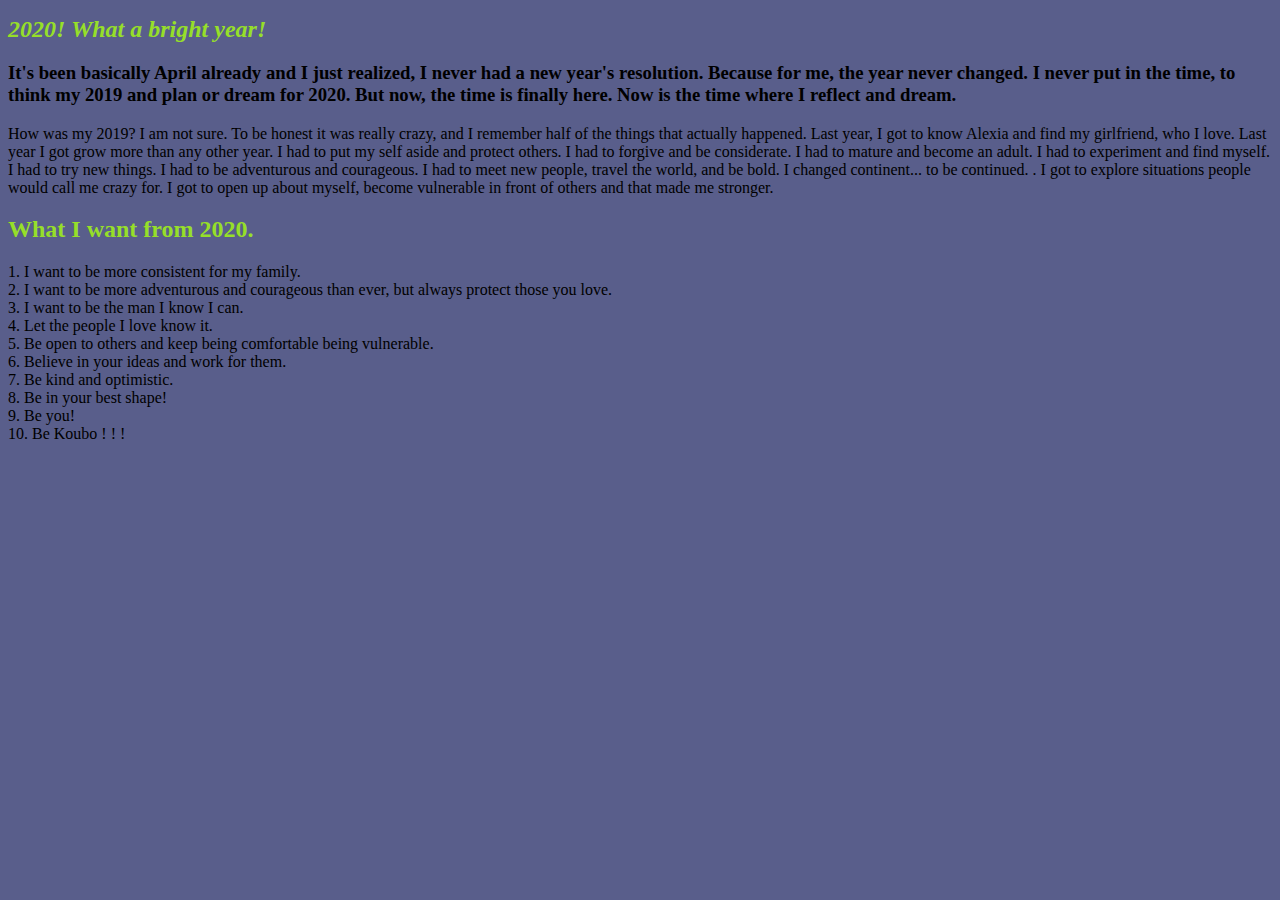
<file: pages/2020Resolution.html>
<!DOCTYPE html>
<html>

  <head>
    <meta charset="utf-8">
    <title> My 2020 Resolution </title>
    <link rel="stylesheet" href="../styles.css">
  </head>

  <body>
<h1 class='info'> 2020! What a bright year! </h1>

<h3> It's been basically April already and I just realized, I never had a new year's resolution.
  Because for me, the year never changed. I never put in the time, to think my 2019 and plan or dream for 2020.
   But now, the time is finally here. Now is the time where I reflect and dream.
</h3>

<p>
How was my 2019? I am not sure. To be honest it was really crazy, and I remember half of the things that actually happened.
 Last year, I got to know Alexia and find my girlfriend, who I love. Last year I got grow more than any other year. I had to put my self aside
 and protect others. I had to forgive and be considerate. I had to mature and become an adult. I had to experiment and find myself.
  I had to try new things. I had to be adventurous and courageous. I had to meet new people, travel the world, and be bold. I changed continent... to be continued. .
I got to explore situations people would call me crazy for. I got to open up about myself, become vulnerable in front of others and that made me stronger.
</p>
<h2> What I want from 2020.</h2>
<p>
  1. I want to be more consistent for my family. <br>
  2. I want to be more adventurous and courageous than ever, but always protect those you love. <br>
  3. I want to be the man I know I can.<br>
  4. Let the people I love know it.<br>
  5. Be open to others and keep being comfortable being vulnerable.<br>
  6. Believe in your ideas and work for them.<br>
  7. Be kind and optimistic.<br>
  8. Be in your best shape!<br>
  9. Be you!<br>
  10. Be Koubo ! ! !<br>
</p>
</file>
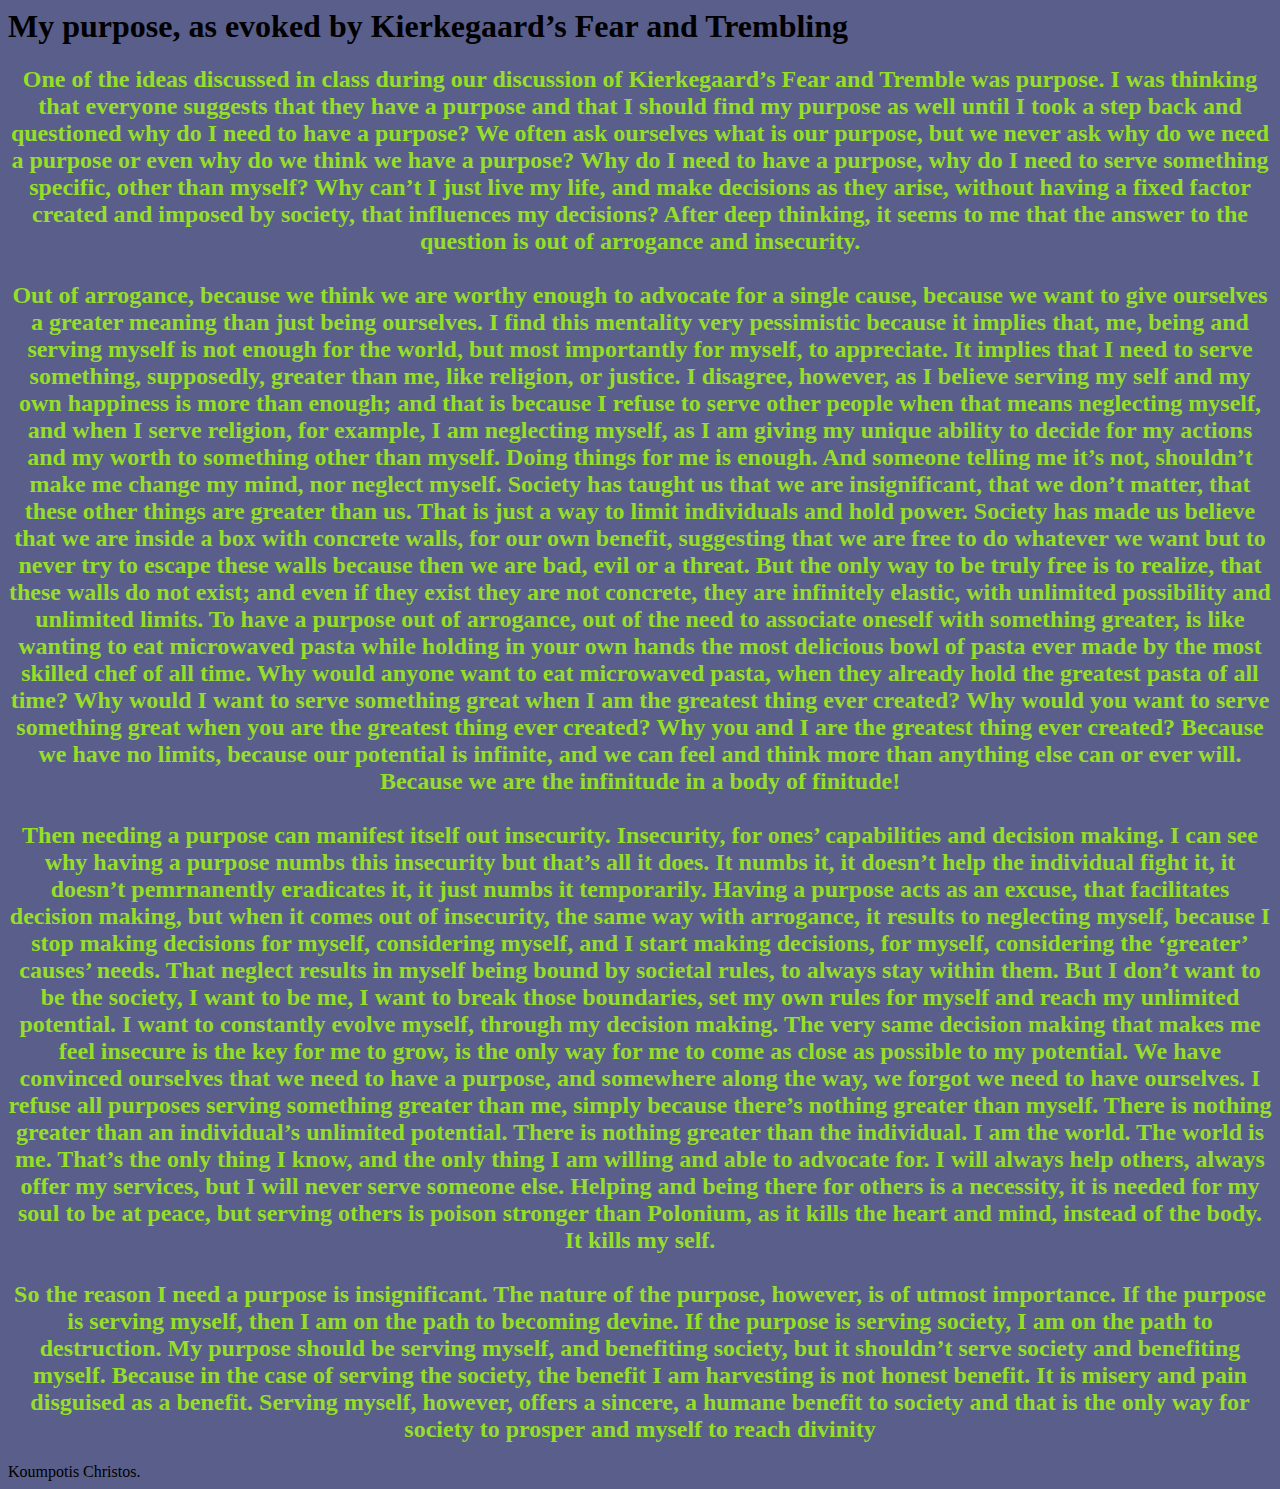
<file: pages/essayPurpose.html>
<html>
<head>

  <meta charset="utf-8">
  <title> Personal Essays about life</title>
  <link rel="stylesheet" href="../styles.css">

</head>
<body>
  <h1>My purpose, as evoked by Kierkegaard’s Fear and Trembling</h1>

  <h2 class='purpose'>
    One of the ideas discussed in class during our discussion of Kierkegaard’s Fear and
Tremble was purpose. I was thinking that everyone suggests that they have a purpose and that I
should find my purpose as well until I took a step back and questioned why do I need to have a
purpose? We often ask ourselves what is our purpose, but we never ask why do we need a
purpose or even why do we think we have a purpose? Why do I need to have a purpose, why do I
need to serve something specific, other than myself? Why can’t I just live my life, and make
decisions as they arise, without having a fixed factor created and imposed by society, that
influences my decisions? After deep thinking, it seems to me that the answer to the question is
out of arrogance and insecurity.<br> <br>

Out of arrogance, because we think we are worthy enough to advocate for a single cause,
because we want to give ourselves a greater meaning than just being ourselves. I find this
mentality very pessimistic because it implies that, me, being and serving myself is not enough
for the world, but most importantly for myself, to appreciate. It implies that I need to serve
something, supposedly, greater than me, like religion, or justice. I disagree, however, as I believe
serving my self and my own happiness is more than enough; and that is because I refuse to serve
other people when that means neglecting myself, and when I serve religion, for example, I am
neglecting myself, as I am giving my unique ability to decide for my actions and my worth to
something other than myself. Doing things for me is enough. And someone telling me it’s not,
shouldn’t make me change my mind, nor neglect myself. Society has taught us that we are
insignificant, that we don’t matter, that these other things are greater than us. That is just a way
to limit individuals and hold power. Society has made us believe that we are inside a box with
concrete walls, for our own benefit, suggesting that we are free to do whatever we want but to
never try to escape these walls because then we are bad, evil or a threat. But the only way to be
truly free is to realize, that these walls do not exist; and even if they exist they are not concrete,
they are infinitely elastic, with unlimited possibility and unlimited limits. To have a purpose out
of arrogance, out of the need to associate oneself with something greater, is like wanting to eat
microwaved pasta while holding in your own hands the most delicious bowl of pasta ever made
by the most skilled chef of all time. Why would anyone want to eat microwaved pasta, when
they already hold the greatest pasta of all time? Why would I want to serve something great
when I am the greatest thing ever created? Why would you want to serve something great when
you are the greatest thing ever created? Why you and I are the greatest thing ever created?
Because we have no limits, because our potential is infinite, and we can feel and think more than
anything else can or ever will. Because we are the infinitude in a body of finitude!

<br> <br>
Then needing a purpose can manifest itself out insecurity. Insecurity, for ones’
capabilities and decision making. I can see why having a purpose numbs this insecurity but that’s
all it does. It numbs it, it doesn’t help the individual fight it, it doesn’t pemrnanently eradicates it,
it just numbs it temporarily. Having a purpose acts as an excuse, that facilitates decision making,
but when it comes out of insecurity, the same way with arrogance, it results to neglecting myself,
because I stop making decisions for myself, considering myself, and I start making decisions, for
myself, considering the ‘greater’ causes’ needs. That neglect results in myself being bound by
societal rules, to always stay within them. But I don’t want to be the society, I want to be me, I
want to break those boundaries, set my own rules for myself and reach my unlimited potential. I
want to constantly evolve myself, through my decision making. The very same decision making
that makes me feel insecure is the key for me to grow, is the only way for me to come as close as
possible to my potential. We have convinced ourselves that we need to have a purpose, and
somewhere along the way, we forgot we need to have ourselves. I refuse all purposes serving
something greater than me, simply because there’s nothing greater than myself. There is nothing
greater than an individual’s unlimited potential. There is nothing greater than the individual. I am
the world. The world is me. That’s the only thing I know, and the only thing I am willing and
able to advocate for. I will always help others, always offer my services, but I will never serve
someone else. Helping and being there for others is a necessity, it is needed for my soul to be at
peace, but serving others is poison stronger than Polonium, as it kills the heart and mind, instead
of the body. It kills my self. <br> <br>


So the reason I need a purpose is insignificant. The nature of the purpose, however, is of
utmost importance. If the purpose is serving myself, then I am on the path to becoming devine. If
the purpose is serving society, I am on the path to destruction. My purpose should be serving
myself, and benefiting society, but it shouldn’t serve society and benefiting myself. Because in
the case of serving the society, the benefit I am harvesting is not honest benefit. It is misery and
pain disguised as a benefit. Serving myself, however, offers a sincere, a humane benefit to
society and that is the only way for society to prosper and myself to reach divinity
  </h2>
</body>
<footer>
Koumpotis Christos.
</footer>
</html>
</file>
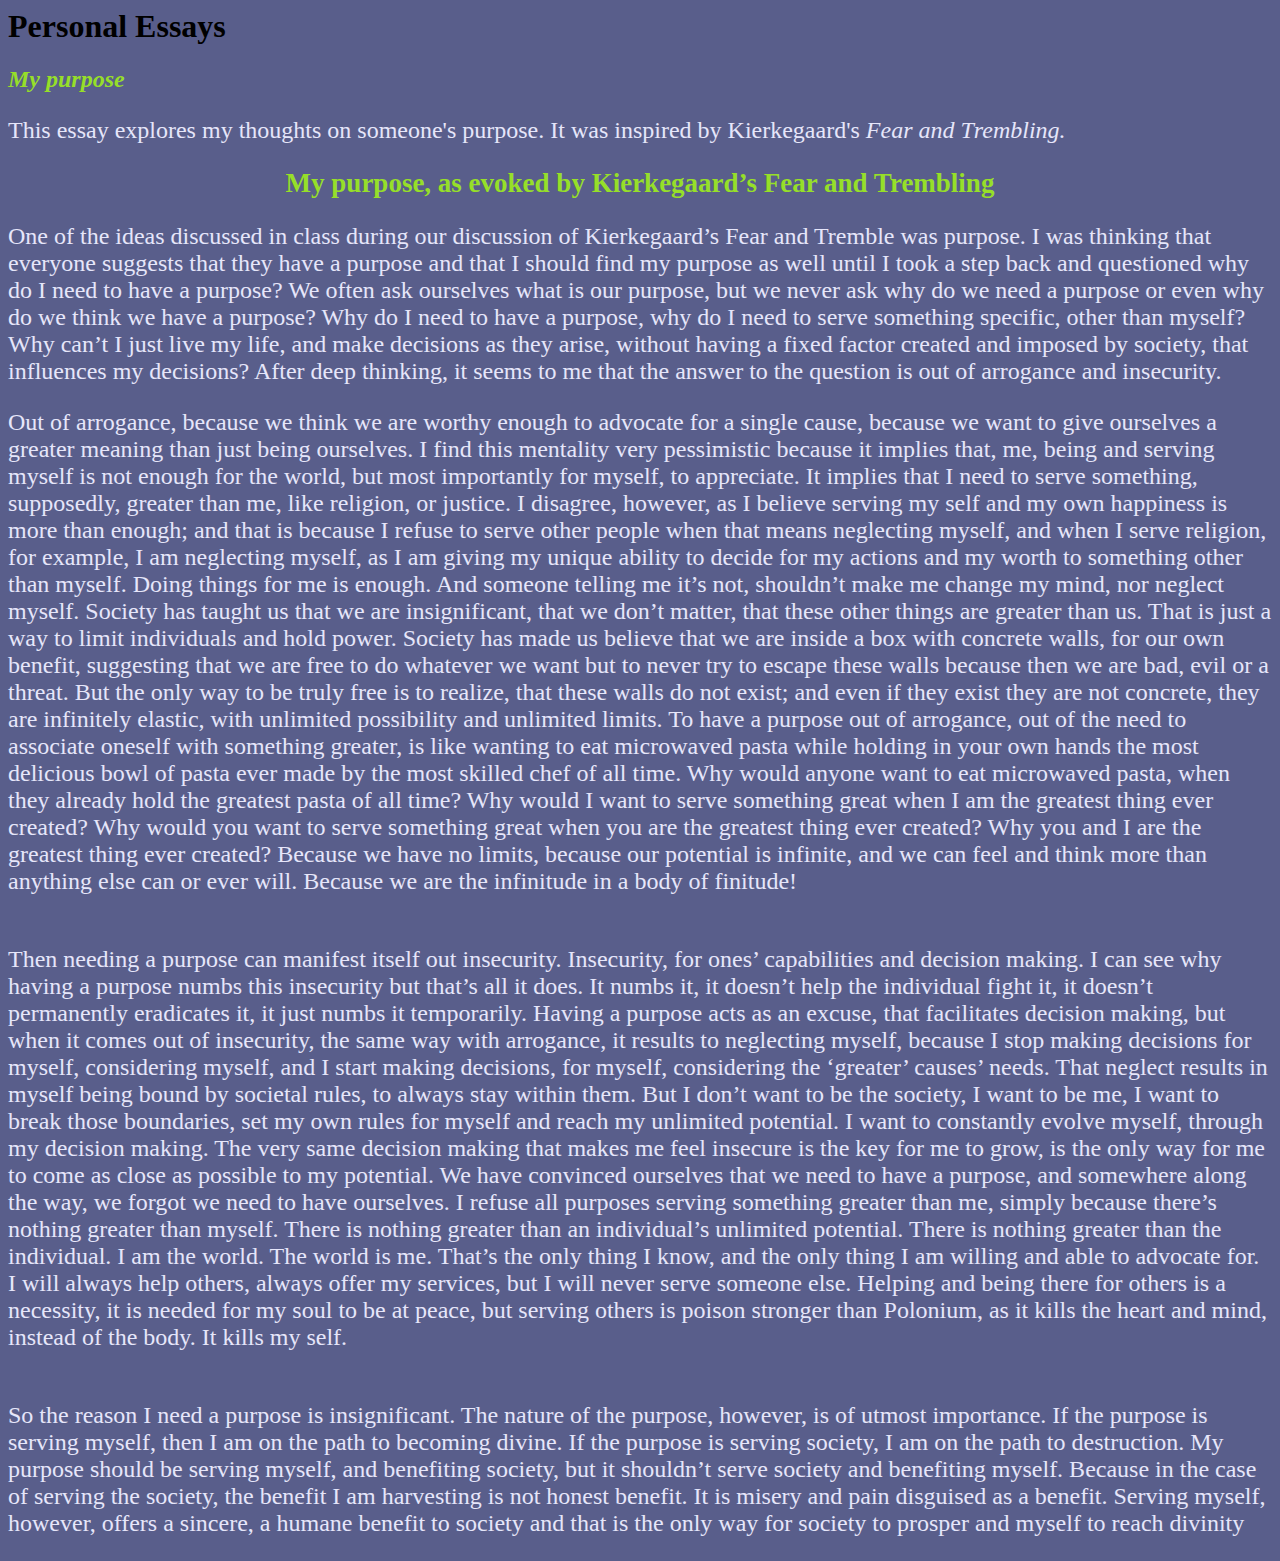
<file: pages/essaysPage.html>
<html>
<head>

  <meta charset="utf-8">
  <title> Personal Essays about life</title>
  <link rel="stylesheet" href="../styles.css">

</head>
<h1> Personal Essays </h1>
<h2 class='info'> My purpose </h2>
<p class='passage'> This essay explores my thoughts on someone's purpose. It was inspired by Kierkegaard's <em>Fear and Τrembling. </em></p>
<h1 class='essayTitle'>My purpose, as evoked by Kierkegaard’s Fear and Trembling</h1>

<p class='text'>
  One of the ideas discussed in class during our discussion of Kierkegaard’s Fear and
Tremble was purpose. I was thinking that everyone suggests that they have a purpose and that I
should find my purpose as well until I took a step back and questioned why do I need to have a
purpose? We often ask ourselves what is our purpose, but we never ask why do we need a
purpose or even why do we think we have a purpose? Why do I need to have a purpose, why do I
need to serve something specific, other than myself? Why can’t I just live my life, and make
decisions as they arise, without having a fixed factor created and imposed by society, that
influences my decisions? After deep thinking, it seems to me that the answer to the question is
out of arrogance and insecurity.<br>
</p><p class='text'>
Out of arrogance, because we think we are worthy enough to advocate for a single cause,
because we want to give ourselves a greater meaning than just being ourselves. I find this
mentality very pessimistic because it implies that, me, being and serving myself is not enough
for the world, but most importantly for myself, to appreciate. It implies that I need to serve
something, supposedly, greater than me, like religion, or justice. I disagree, however, as I believe
serving my self and my own happiness is more than enough; and that is because I refuse to serve
other people when that means neglecting myself, and when I serve religion, for example, I am
neglecting myself, as I am giving my unique ability to decide for my actions and my worth to
something other than myself. Doing things for me is enough. And someone telling me it’s not,
shouldn’t make me change my mind, nor neglect myself. Society has taught us that we are
insignificant, that we don’t matter, that these other things are greater than us. That is just a way
to limit individuals and hold power. Society has made us believe that we are inside a box with
concrete walls, for our own benefit, suggesting that we are free to do whatever we want but to
never try to escape these walls because then we are bad, evil or a threat. But the only way to be
truly free is to realize, that these walls do not exist; and even if they exist they are not concrete,
they are infinitely elastic, with unlimited possibility and unlimited limits. To have a purpose out
of arrogance, out of the need to associate oneself with something greater, is like wanting to eat
microwaved pasta while holding in your own hands the most delicious bowl of pasta ever made
by the most skilled chef of all time. Why would anyone want to eat microwaved pasta, when
they already hold the greatest pasta of all time? Why would I want to serve something great
when I am the greatest thing ever created? Why would you want to serve something great when
you are the greatest thing ever created? Why you and I are the greatest thing ever created?
Because we have no limits, because our potential is infinite, and we can feel and think more than
anything else can or ever will. Because we are the infinitude in a body of finitude!
</p>
<p class='text'>
<br>
Then needing a purpose can manifest itself out insecurity. Insecurity, for ones’
capabilities and decision making. I can see why having a purpose numbs this insecurity but that’s
all it does. It numbs it, it doesn’t help the individual fight it, it doesn’t permanently eradicates it,
it just numbs it temporarily. Having a purpose acts as an excuse, that facilitates decision making,
but when it comes out of insecurity, the same way with arrogance, it results to neglecting myself,
because I stop making decisions for myself, considering myself, and I start making decisions, for
myself, considering the ‘greater’ causes’ needs. That neglect results in myself being bound by
societal rules, to always stay within them. But I don’t want to be the society, I want to be me, I
want to break those boundaries, set my own rules for myself and reach my unlimited potential. I
want to constantly evolve myself, through my decision making. The very same decision making
that makes me feel insecure is the key for me to grow, is the only way for me to come as close as
possible to my potential. We have convinced ourselves that we need to have a purpose, and
somewhere along the way, we forgot we need to have ourselves. I refuse all purposes serving
something greater than me, simply because there’s nothing greater than myself. There is nothing
greater than an individual’s unlimited potential. There is nothing greater than the individual. I am
the world. The world is me. That’s the only thing I know, and the only thing I am willing and
able to advocate for. I will always help others, always offer my services, but I will never serve
someone else. Helping and being there for others is a necessity, it is needed for my soul to be at
peace, but serving others is poison stronger than Polonium, as it kills the heart and mind, instead
of the body. It kills my self. <br> <br>
</p>
<p class='text'>
So the reason I need a purpose is insignificant. The nature of the purpose, however, is of
utmost importance. If the purpose is serving myself, then I am on the path to becoming divine. If
the purpose is serving society, I am on the path to destruction. My purpose should be serving
myself, and benefiting society, but it shouldn’t serve society and benefiting myself. Because in
the case of serving the society, the benefit I am harvesting is not honest benefit. It is misery and
pain disguised as a benefit. Serving myself, however, offers a sincere, a humane benefit to
society and that is the only way for society to prosper and myself to reach divinity
</p>

</html>
</file>
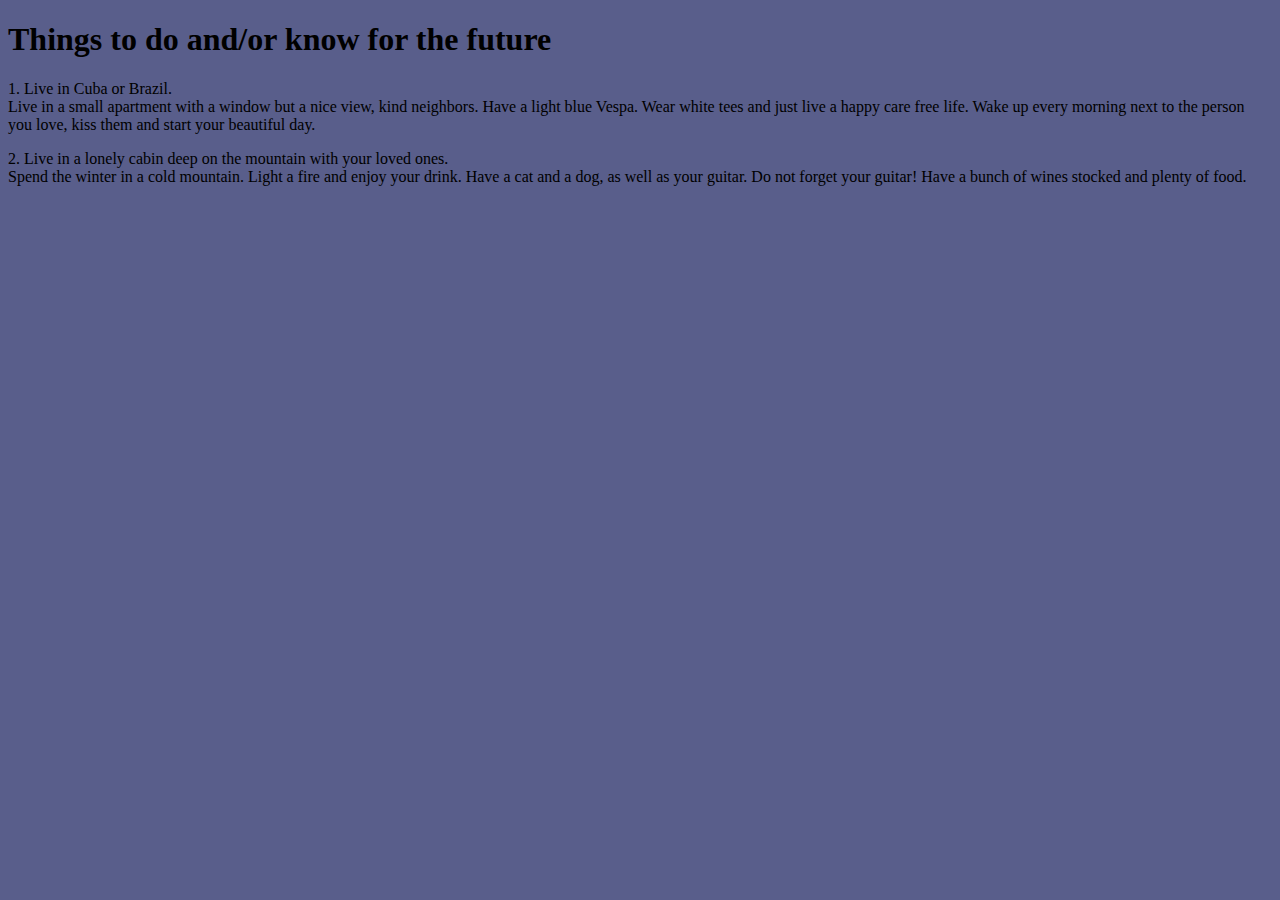
<file: pages/forFuture.html>
<!DOCTYPE html>
<html>

  <head>
    <meta charset="utf-8">
    <title> Things I want to do in the future </title>
    <link rel="stylesheet" href="../styles.css">
  </head>

  <body>
<h1> Things to do and/or know for the future</h1>
<p> 1. Live in Cuba or Brazil. <br>
  Live in a small apartment with a window but a nice view, kind neighbors.
  Have a light blue Vespa. Wear white tees and just live a happy care free life.
Wake up every morning next to the person you love, kiss them and start your beautiful day. <br>
</p>
<p> 2. Live in a lonely cabin deep on the mountain with your loved ones. <br>
Spend the winter in a cold mountain. Light a fire and enjoy your drink. Have a cat and a dog, as well as your guitar. Do not forget your guitar!
Have a bunch of wines stocked and plenty of food.  </p>
  </body>
</file>
<file: styles.css>
body {
  background-color: rgb(89, 94, 139);
}

h2 {
  color: rgb(150, 223, 41);
}


.info {
  color: rgb(150, 223, 41);
  font-style: italic;
  font-size: 24px;
}

.myPhoto {
  float: right;
  border: 5px solid darkviolet;
  border-radius: 0px;
  padding: 12px;
  margin-left: 0.5em;

}

.EssayTitle{
  color: rgb(150, 223, 41);
font-size: 27px;
text-align: center;

}
.Essays{
  font-size: 22px;
  color: black;
}
.purpose{
    color: rgb(150, 223, 41);
  text-align: center;
}

.photo {
  float: left;
  border: 5px solid darkviolet;
  border-radius: 0px;
  padding: 12px;
  margin-right: 0.5em;

}

.theme {
  font-size: 26px;
}

a:link {
  color: rgb(7, 44, 44);
  font-size: 25px;
  text-decoration: none;
  border-radius: 1px;
  border: 2px;
}

a:hover{
  font-size: 28px;
  text-decoration: none;
  border-radius: 1px;
  border: 2px;

}
a:visited{
  color: black;
  font-size: 25px;
  text-decoration: none;
  border-radius: 1px;
  border: 2px;
}

ul {
  list-style-type: none;
  margin: 0;
  padding: 0;
  height: 30px;

}

li{
  margin-left: 2px;
  margin-right: 2px ;
  display: inline;
  border-right: 2px dotted black;
}



li:last-child {
  border-right: none;
}

p:hover {
  background-color: darkslateblue;
    color: rgb(150, 223, 41);
}

.song {
  float: right;
}

.menu {
  border-width: 2px 4px;
  border-radius: 40px;
  border-style: inset;
}

.passage {
  color: lavender;
  font-size: 24px ;

}

.greenyellow {
  color: rgb(150, 223, 41);
}

.text {
  color:lavender;
  font-size:24px;

}

.text:hover{
  color: rgb(150, 223, 41);
  background-color: darkslateblue;
}
</file>
